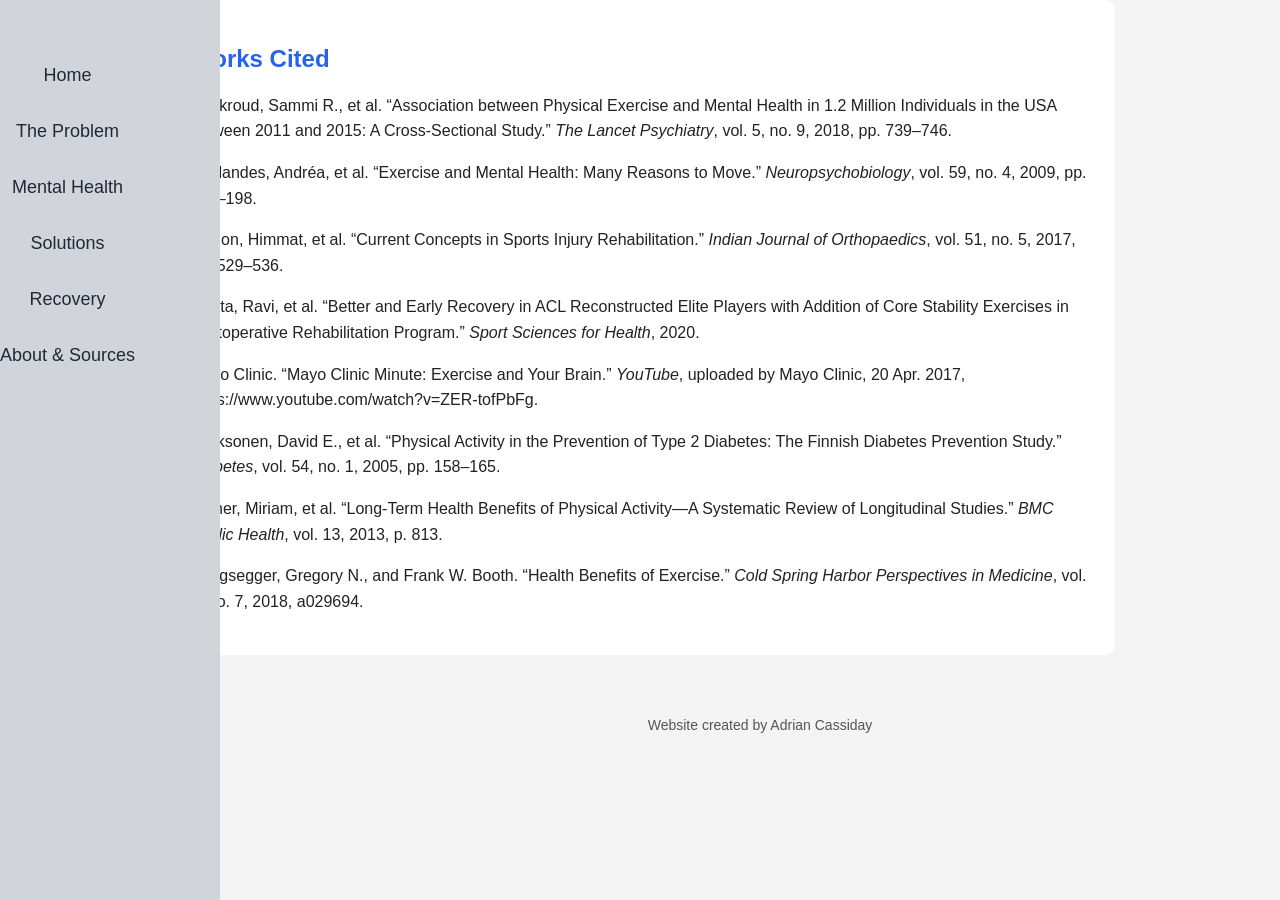
<file: about.html>
<!DOCTYPE html>
<html lang="en">
<head>
    <meta charset="UTF-8">
    <meta name="viewport" content="width=device-width, initial-scale=1.0">
    <title>About & Sources</title>
     <link rel="stylesheet" href="Styles.css">
</head>
<body>
    <nav>
        <ul>
            <li><a href="index.html">Home</a></li>
            <li><a href="problem.html">The Problem</a></li>
            <li><a href="mental.html">Mental Health</a></li>
            <li><a href="solutions.html">Solutions</a></li>
            <li><a href="recovery.html">Recovery</a></li>
            <li><a href="about.html">About & Sources</a></li>
        </ul>
    </nav>

    <section>

    <h2>Works Cited</h2>

    <p>
        Chekroud, Sammi R., et al. “Association between Physical Exercise and Mental Health in 1.2 Million Individuals in the USA between 2011 and 2015: A Cross-Sectional Study.” <i>The Lancet Psychiatry</i>, vol. 5, no. 9, 2018, pp. 739–746.
    </p>

    <p>
        Deslandes, Andréa, et al. “Exercise and Mental Health: Many Reasons to Move.” <i>Neuropsychobiology</i>, vol. 59, no. 4, 2009, pp. 191–198.
    </p>

    <p>
        Dhillon, Himmat, et al. “Current Concepts in Sports Injury Rehabilitation.” <i>Indian Journal of Orthopaedics</i>, vol. 51, no. 5, 2017, pp. 529–536.
    </p>

    <p>
        Gupta, Ravi, et al. “Better and Early Recovery in ACL Reconstructed Elite Players with Addition of Core Stability Exercises in Postoperative Rehabilitation Program.” <i>Sport Sciences for Health</i>, 2020.
    </p>

    <p>
    Mayo Clinic. “Mayo Clinic Minute: Exercise and Your Brain.” 
    <i>YouTube</i>, uploaded by Mayo Clinic, 20 Apr. 2017, 
    https://www.youtube.com/watch?v=ZER-tofPbFg.
</p>
    <p>
        Laaksonen, David E., et al. “Physical Activity in the Prevention of Type 2 Diabetes: The Finnish Diabetes Prevention Study.” <i>Diabetes</i>, vol. 54, no. 1, 2005, pp. 158–165.
    </p>

    <p>
        Reiner, Miriam, et al. “Long-Term Health Benefits of Physical Activity—A Systematic Review of Longitudinal Studies.” <i>BMC Public Health</i>, vol. 13, 2013, p. 813.
    </p>

    <p>
        Ruegsegger, Gregory N., and Frank W. Booth. “Health Benefits of Exercise.” <i>Cold Spring Harbor Perspectives in Medicine</i>, vol. 8, no. 7, 2018, a029694.
    </p>

</section>
<footer>
    <p>Website created by Adrian Cassiday</p>
</footer>
</body>
</html>
</file>
<file: Styles.css>
body{
    margin: 0;
    font-family: Arial, Helvetica, sans-serif;
    background-color: #f4f4f4;
    color: #222;
}

nav{
    width: 220px;
    min-height: 100vh;
    background-color: #d1d5db;
    position: fixed;
    left: 0;
    top: 0;
    padding-top: 30px;
}

nav ul{
    list-style-type: none;
    padding: 0;
    margin: 0;
}

nav ul li{
    margin: 35px 0;
    text-align: center;
}

nav ul li a{
    color: #1f2937;
    text-decoration: none;
    font-size: 18px;
    display: block;
}

main{
    margin-left: 240px;
    padding: 30px;
    text-align: center;
}

header{
    background-color: white;
    padding: 40px;
    border-radius: 10px;
    margin: 0 auto 30px auto;
    max-width: 900px;
}

section{
    background-color: white;
    padding: 25px;
    margin: 0 auto 25px auto;
    border-radius: 10px;
    max-width: 900px;
}

h1{
    color: #1f2937;
}

h2{
    color: #2563eb;
}

p{
    line-height: 1.6;
}

ul{
    display: inline-block;
    text-align: left;
}

ul li{
    margin-bottom: 10px;
}

img{
    display: block;
    max-width: 100%;
    height: auto;
    margin: 20px auto;
    border-radius: 10px;
}

.quote-box{
    background-color: #e0f2fe;
    border-left: 5px solid #2563eb;
    padding: 20px;
    margin: 20px 0;
    border-radius: 10px;
}

blockquote{
    font-size: 22px;
    font-style: italic;
    margin: 0;
}

.quote-box p{
    margin-top: 10px;
    font-weight: bold;
}

iframe{
    width: 100%;
    max-width: 700px;
    height: 400px;
    border: none;
    border-radius: 10px;
    margin: 20px auto;
    display: block;
}

footer{
    text-align: center;
    padding: 20px;
    margin-left: 240px;
    color: #555;
    font-size: 14px;
}
</file>
